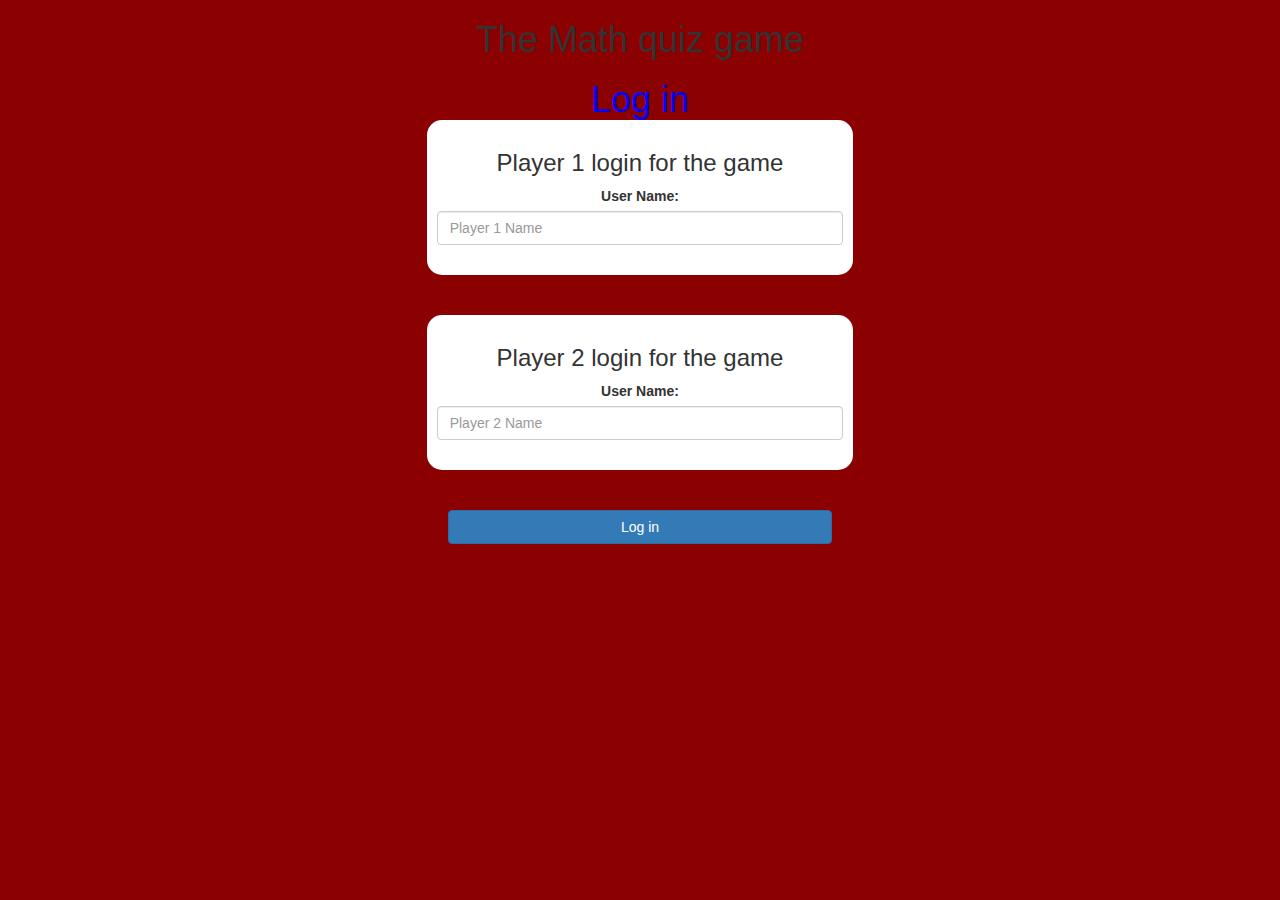
<file: index.html>
<html>
<head>
	<title>The Math quiz game</title>
	

<meta name="viewport" content="width=device-width, initial-scale=1">
<link rel="stylesheet" href="https://maxcdn.bootstrapcdn.com/bootstrap/3.4.0/css/bootstrap.min.css">
<script src="https://ajax.googleapis.com/ajax/libs/jquery/3.4.1/jquery.min.js"></script>
<script src="https://maxcdn.bootstrapcdn.com/bootstrap/3.4.0/js/bootstrap.min.js"></script>

<link rel="stylesheet" type="text/css" href="game.css">

<script src="game_login.js"></script>
</head>
<body>
<center><h1>The Math quiz game</h1>
<center><h1 id="log">Log in</h1></center>
<br>
<div class="col-lg-4 col-sm-8 col-xs-11 login_div1">
	<h3>Player 1 login for the game</h3>
	<label>User Name:</label>
	<input type="text" id="player1_name_input" class="form-control" placeholder="Player 1 Name">
	<br>
</div>
<br>
<br>
<div class="col-lg-4 col-sm-8 col-xs-11 login_div2">
	<h3>Player 2 login for the game</h3>
	<label>User Name:</label>
	<input type="text" id="player2_name_input" class="form-control" placeholder="Player 2 Name">
	<br>
</div>
<br>
<br>
<button style="width:30%;" class="btn btn-primary" onclick="addUser()">Log in</button>
</center>
</body>
</html>
</file>
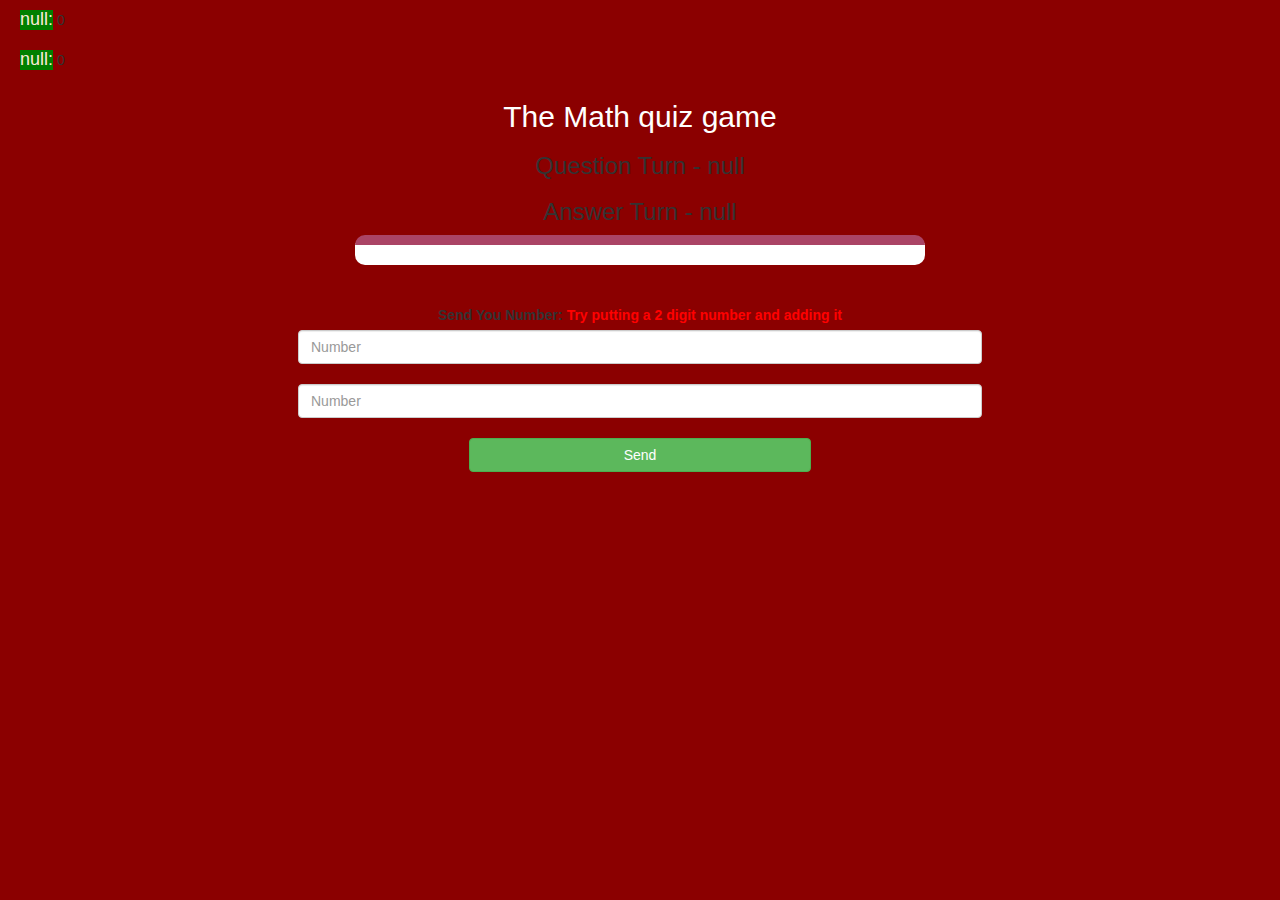
<file: game_page.html>
<html>
<head>
	<title>The Math quiz game</title>

<meta name="viewport" content="width=device-width, initial-scale=1">
<link rel="stylesheet" href="https://maxcdn.bootstrapcdn.com/bootstrap/3.4.0/css/bootstrap.min.css">
<script src="https://ajax.googleapis.com/ajax/libs/jquery/3.4.1/jquery.min.js"></script>
<script src="https://maxcdn.bootstrapcdn.com/bootstrap/3.4.0/js/bootstrap.min.js"></script>

<link rel="stylesheet" type="text/css" href="game.css">
</head>
<body>

	<h4 id="player1_name"></h4>
	<span id="player1_score"></span>
	<br>
	<h4 id="player2_name"></h4>
	<span id="player2_score"></span>

<div class="container">
	<center>
		<h2 style="color: white;">The Math quiz game</h2>
		<h3 id="player_question"></h3>
		<h3 id="player_answer"></h3>
		<div id="output" class="col-lg-6"></div>
		<br>
		<br>

		<label>Send You Number: <b style="color: red">Try putting a 2 digit number and adding it </b></label>

		<br>
		<input type="text" id="word" class="form-control" placeholder="Number">
		<br>
		<input type="text" id="word" class="form-control" placeholder="Number">
		<br>
		<button onclick="send()" class="btn btn-success" style="width:30%;">Send</button>

	</center>
</div>

<script src="game_page.js"></script> 	
</body>
</html>
</file>
<file: game.css>
body
{
	background: darkred;
}

.login_div1 , .login_div2
{
	background: white;
	padding: 10px;
	float: none;
	border-radius: 15px;
}


#player1_name , #player2_name
{
	display: inline-block;
	margin-left: 20px;
	color: antiquewhite;
	background-color: green;
}
#word
{
	width: 60%;
}
#word_display
{
	letter-spacing: 5px;
}
#output
{
background: white;
border-radius: 10px;
border-top: 10px solid #AA4465;
padding: 10px;
float: none;
text-align: left;
}
#log
{
	color:blue;
	border-color: aliceblue; 
	height:10px;
}
</file>
